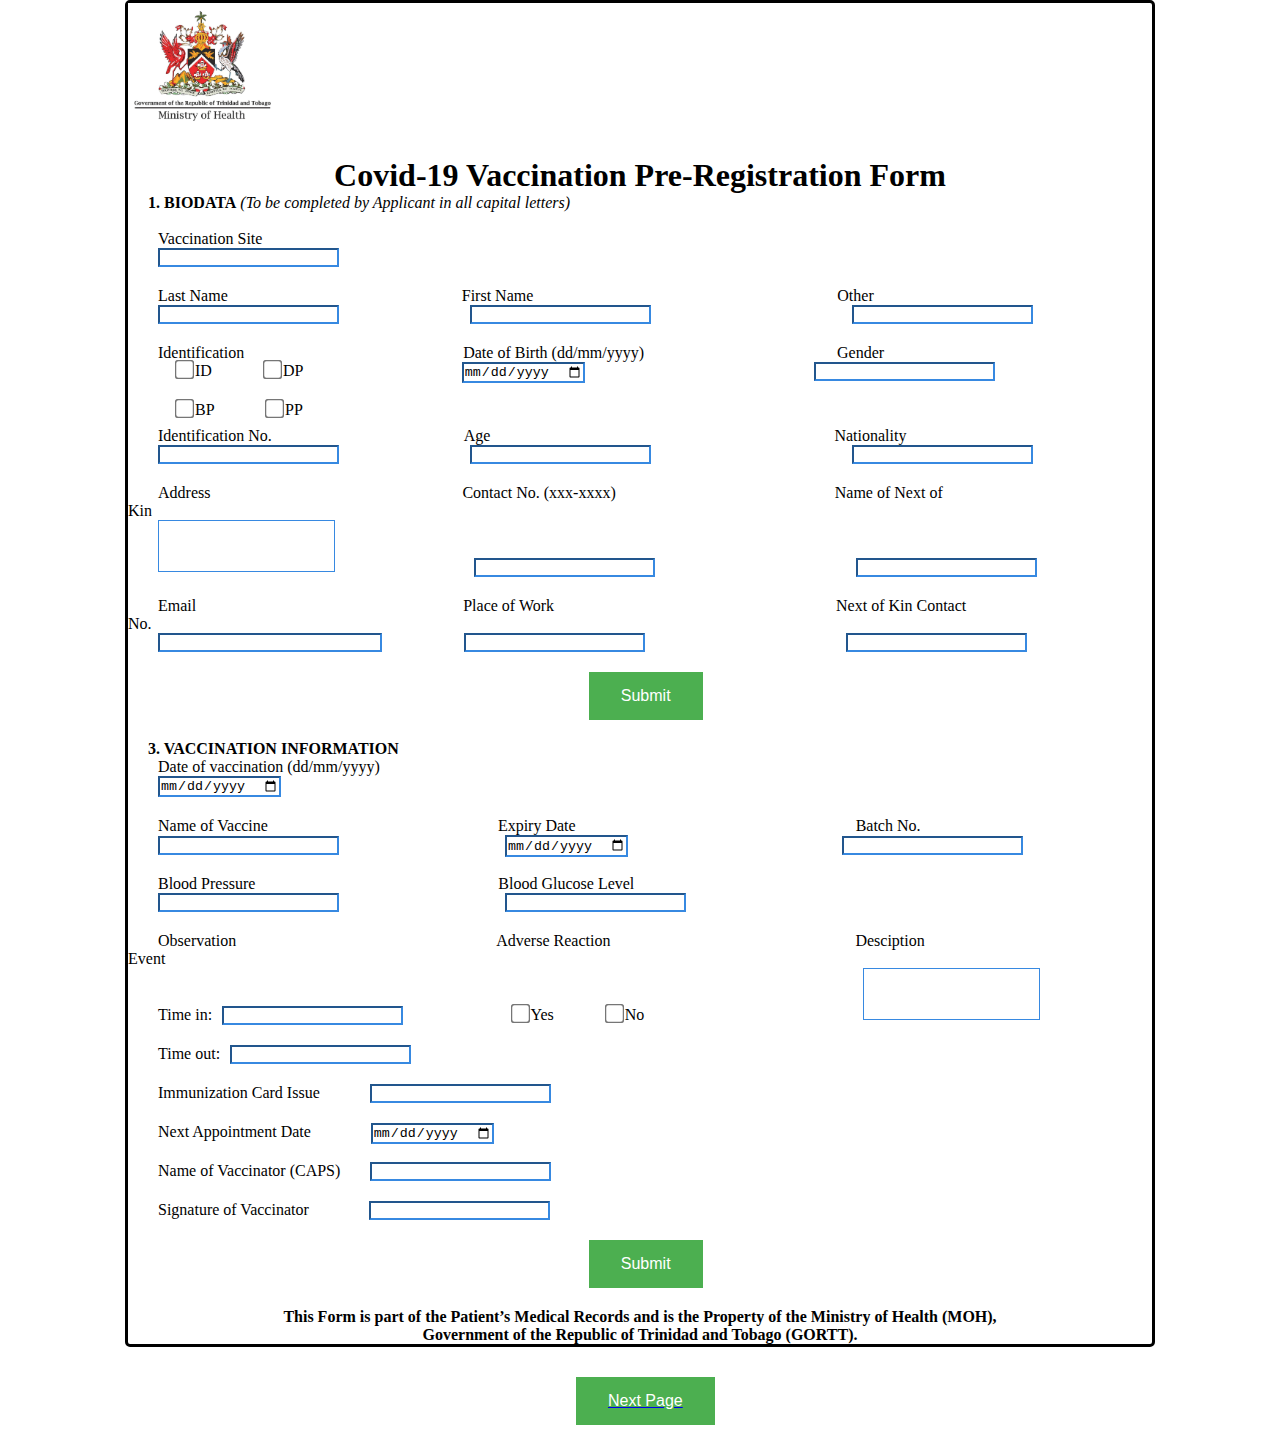
<file: Year 3 Semester 1/Web Programming/Assignments/Assignment 2/index.html>
<!DOCTYPE html>
<html>

<head>
    <title>Covid Vaccine Form</title>
    <meta name="viewport" content="width=device-width, initial-1.0">
    <link rel="stylesheet" href="style.css">
</head>

<body>
    <div class="container">
        <img src="health.jpg">
        <h1>Covid-19 Vaccination Pre-Registration Form</h1>
        <ul>
            <li><b>1. BIODATA</b> <i>(To be completed by Applicant in all capital letters)</i></li><br>
        </ul>

        <form>
            <label>Vaccination Site</label><br>
            <input type="text" name="Vaccination Site" id="Vaccination" required><br>
            <label>Last Name</label> <label>First Name</label> <label id="oth">Other</label><br>
            <input type="text" name="last name" id="last name" required>
            <input type="text" name="first name" id="first name" required>
            <input type="text" name="other" id="other" required> <br>
            <label>Identification</label> <label id="d"> Date of Birth (dd/mm/yyyy)</label> <label id="g">Gender</label><br>
            <input type="checkbox" name=" identification" id="identification"> ID
            <input type="checkbox" name=" identification" id="dp"> DP
            <input type="date" name="date" id="date" required>
            <input type="text" name="gender" id="other2" required> <br>
            <input type="checkbox" name=" identification" id="check"> BP
            <input type="checkbox" name=" identification" id=""> PP <br>
            <label>Identification No.</label> <label id="age">Age</label> <label id="nat">Nationality</label><br>
            <input type="text" name="id no" required>
            <input type="text" name="age " required>
            <input type="text" name="nationality" id="nationality" required><br>
            <label>Address</label> <label id="contact">Contact No. (xxx-xxxx)</label> <label id="kin">Name of Next of Kin</label><br>
            <textarea id="atarea" required></textarea>
            <input type="text" name="contact" id="cont" required>
            <input type="text" name="kin" id="nkin" required>
            <label>Email</label> <label id="work">Place of Work</label> <label id="ckin">Next of Kin Contact No.</label><br>
            <input type="email" id="email" name="email" required>
            <input type="text" name="work" id="wo" required>
            <input type="text" name="kin" id="nkinc" required>


            <!-- <ul>
                <li><b>STOP HERE! DO NOT COMPLETE THE REST OF THE FORM</b></li><br>
            </ul>
            <hr>
            <ul>
                <li><b>FOR OFFICIAL USE ONLY</b></li><br>
            </ul>
            <ul>
                <li><b>2. PRE-VACCINATION SCREENING</b></li><br>
            </ul>

            <table>
                <tr>
                    <th></th>
                    <th>Yes</th>
                    <th>No</th>
                    <th id="third">Details</th>
                </tr>
                <tr>
                    <td>1. Are you well today?</td>
                    <td id="one"><input type="checkbox" id="yes" name="yes"></td>
                    <td id="two"><input type="checkbox" id="no" name="no"></td>
                    <td><input type="text" id="tabletext"></td>
                </tr>
                <tr>
                    <td>2. Do you have any flu-like symptoms? e.g. Runny nose, fever</td>
                    <td id="one"><input type="checkbox" id="yes" name="yes"></td>
                    <td id="two"><input type="checkbox" id="no" name="no"></td>
                    <td><input type="text" id="tabletext"></td>
                </tr>
                <tr>
                    <td>3. Do you have any medical conditions that we should be aware of? e.g. Diabetes Mellitus, Hypertension (If yes, state in details)</td>
                    <td id="one"><input type="checkbox" id="yes" name="yes"></td>
                    <td id="two"><input type="checkbox" id="no" name="no"></td>
                    <td><input type="text" id="tabletext"></td>
                </tr>
                <tr>
                    <td>4. Have you received any other vaccination in the last month? (If yes, state in details)</td>
                    <td id="one"><input type="checkbox" id="yes" name="yes"></td>
                    <td id="two"><input type="checkbox" id="no" name="no"></td>
                    <td><input type="text" id="tabletext"></td>
                </tr>
            </table> -->
            <button>Submit</button></a>
            <ul>
                <li>
                    <b>3. VACCINATION INFORMATION</b>
                </li>
            </ul>

            <form>
                <label>Date of vaccination (dd/mm/yyyy)</label><br>
                <input type="date" id="vaxdate" required><br>
                <label>Name of Vaccine</label><label>Expiry Date</label><label id="bat">Batch No.</label><br>
                <input type="text" id="nvax" required>
                <input type="date" id="exp" required>
                <input type="text" id="batc" required><br>
                <label>Blood Pressure</label> <label id="bgl">Blood Glucose Level</label><br>
                <input type="text" required>
                <input type="text" id="glu" required><br>
                <label>Observation</label><label id="adv">Adverse Reaction</label><label id="desc">Desciption Event</label><br>
                <label>Time in:</label><input type="text" id="in" required>
                <input type="checkbox" id="adve"> Yes
                <input type="checkbox"> No
                <textarea id="tarea"></textarea><br>
                <label>Time out:</label><input type="text" id="in" required><br>
                <label>Immunization Card Issue</label><input type="text" id="ici" required><br>
                <label>Next Appointment Date</label><input type="date" id="nad" required><br><br>
                <label>Name of Vaccinator (CAPS)</label><input type="text" id="nav" required><br>
                <label>Signature of Vaccinator</label><input type="text" id="sav" required><br>
                <button type="submit">Submit</button>
                <p id="p3">This Form is part of the Patient’s Medical Records and is the Property of the Ministry of Health (MOH),<br> Government of the Republic of Trinidad and Tobago (GORTT).</p>
            </form>
        </form>
    </div>
    <a href="Page2.html"><button>Next Page</button></a>
</body>

</html>
</file>
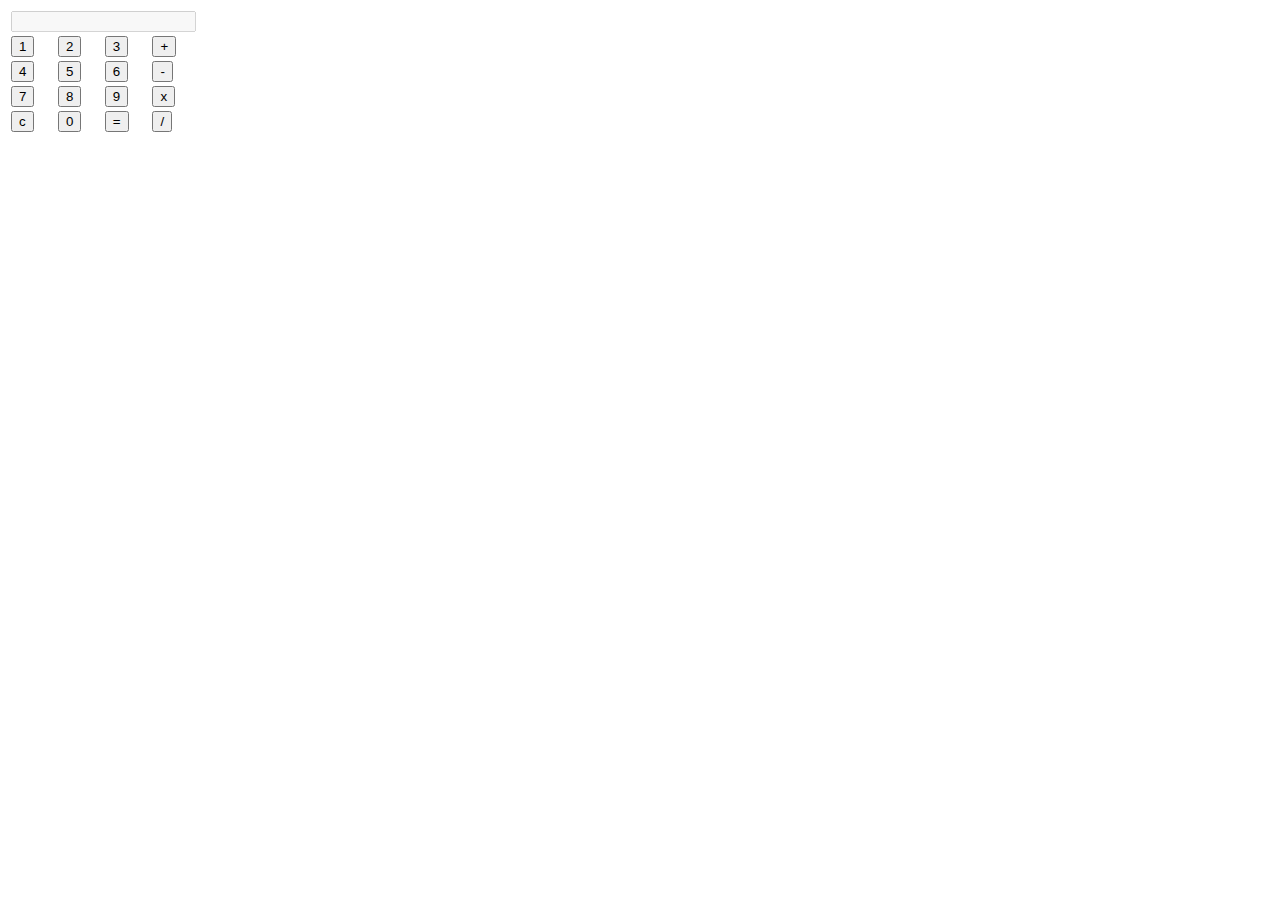
<file: Year 3 Semester 1/Web Programming/Classwork/Calculator.html>
<!DOCTYPE html>

<html>

<body>
    <form name="calculator">
        <table>
            <tr>
                <td colspan="4">
                    <input type="text" name="display" id="display" disabled>
                </td>
            </tr>

            <tr>
                <td>
                    <input type="button" name="one" value="1" onclick="calculator.display.value +='1'">
                </td>
                <td>
                    <input type="button" name="two" value="2" onclick="calculator.display.value +='2'">
                </td>
                <td>
                    <input type="button" name="three" value="3" onclick="calculator.display.value +='3'">
                </td>
                <td>
                    <input type="button" class="operator" value="+" name="plus" onclick="calculator.display.value +='+'">
                </td>
            </tr>

            <tr>
                <td>
                    <input type="button" name="one" value="4" onclick="calculator.display.value +='4'">
                </td>
                <td>
                    <input type="button" name="two" value="5" onclick="calculator.display.value +='5'">
                </td>
                <td>
                    <input type="button" name="three" value="6" onclick="calculator.display.value +='6'">
                </td>
                <td>
                    <input type="button" class="operator" value="-" name="minus" onclick="calculator.display.value +='-'">
                </td>
            </tr>

            <tr>
                <td>
                    <input type="button" name="one" value="7" onclick="calculator.display.value +='7'">
                </td>
                <td>
                    <input type="button" name="two" value="8" onclick="calculator.display.value +='8'">
                </td>
                <td>
                    <input type="button" name="three" value="9" onclick="calculator.display.value +='9'">
                </td>
                <td>
                    <input type="button" class="operator" value="x" name="multiply" onclick="calculator.display.value +='*'">
                </td>
            </tr>

            <tr>
                <td>
                    <input type="button" name="one" value="c" onclick="calculator.display.value =''">
                </td>
                <td>
                    <input type="button" name="two" value="0" onclick="calculator.display.value +='0'">
                </td>
                <td>
                    <input type="button" name="three" value="=" onclick="calculator.display.value =eval(calculator.display.value)">
                </td>
                <td>
                    <input type="button" class="operator" value="/" name="divide" onclick="calculator.display.value +='/'">
                </td>
            </tr>

        </table>

    </form>
</body>

</html>
</file>
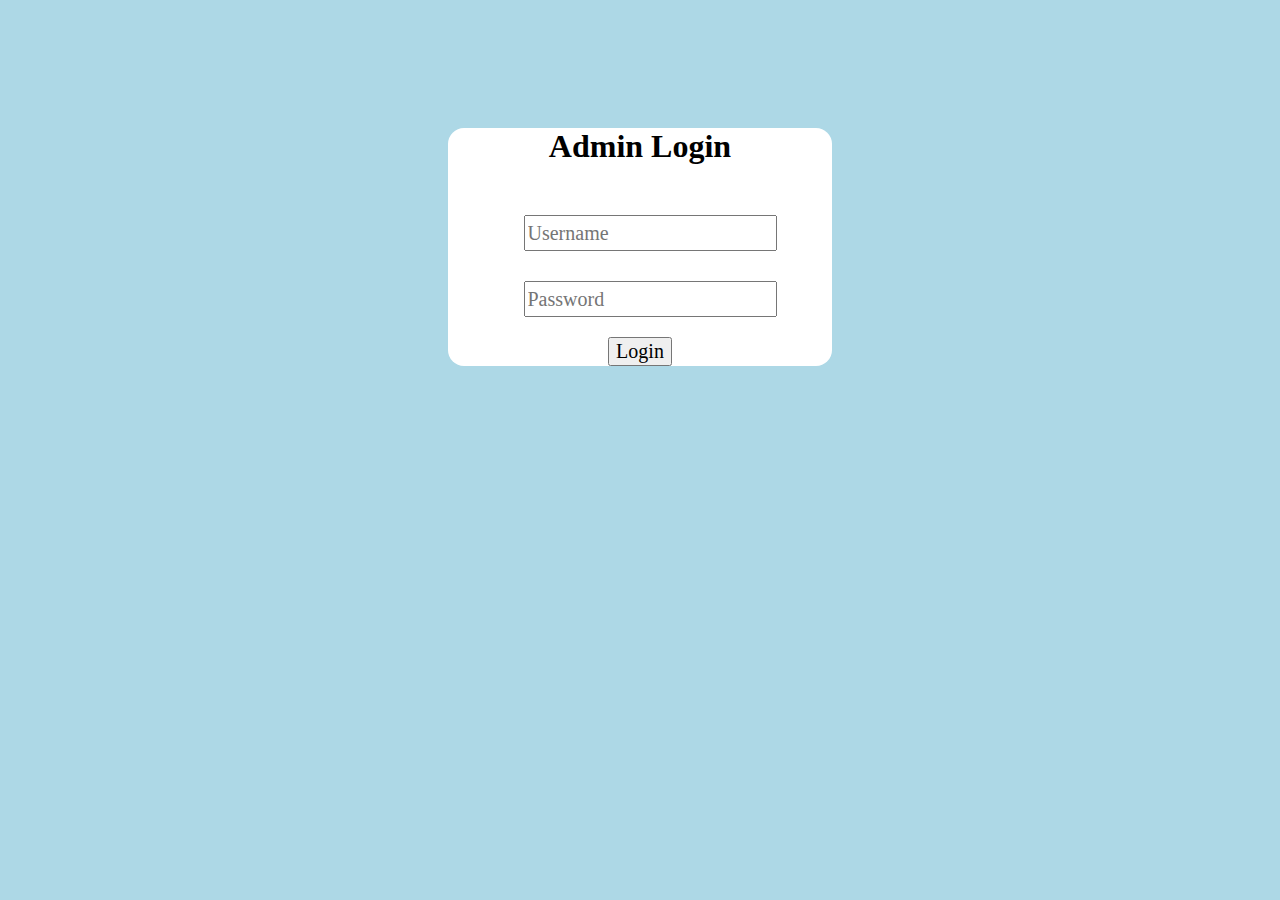
<file: Year 3 Semester 1/Web Programming/WebProg Project/adminLogin.html>
<!doctype html>
<html>

<head>
    <title>Admin Login</title>
    <meta name="viewport" content="width=device-width, initial-scale-1.0">
    <link rel="stylesheet" href="style.css">
</head>

<body>
    <div class="login_container">
        <h1>Admin Login</h1>
        <form>
            <input type="text" name="emp_name" placeholder="Username" required>
            <input type="password" name="emp_password" placeholder="Password" required>
            <input type="submit" name="login" value="Login">
        </form>
    </div>
</body>

</html>
</file>
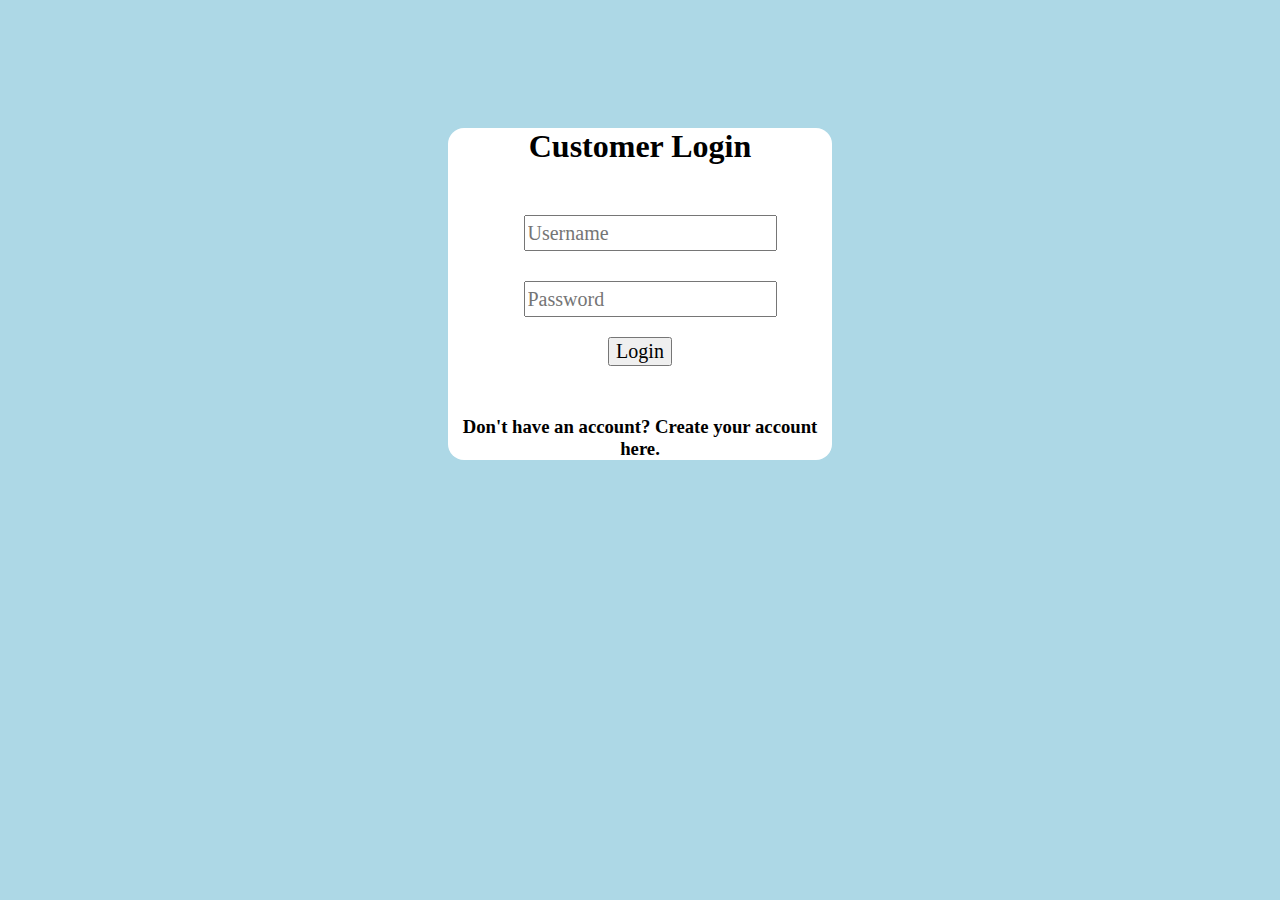
<file: Year 3 Semester 1/Web Programming/WebProg Project/userLogin.html>
<!doctype html>
<html>

<head>
    <title>Customer Login</title>
    <meta name="viewport" content="width=device-width, initial-scale-1.0">
    <link rel="stylesheet" href="style.css">
</head>

<body>
    <div class="login_container">
        <h1>Customer Login</h1>
        <form>
            <input type="text" name="cust_username" placeholder="Username" required>
            <input type="password" name="cust_password" placeholder="Password" required>
            <input type="submit" name="login" value="Login">
        </form>
        <h3>Don't have an account? Create your account here.</h3>
    </div>
</body>

</html>
</file>
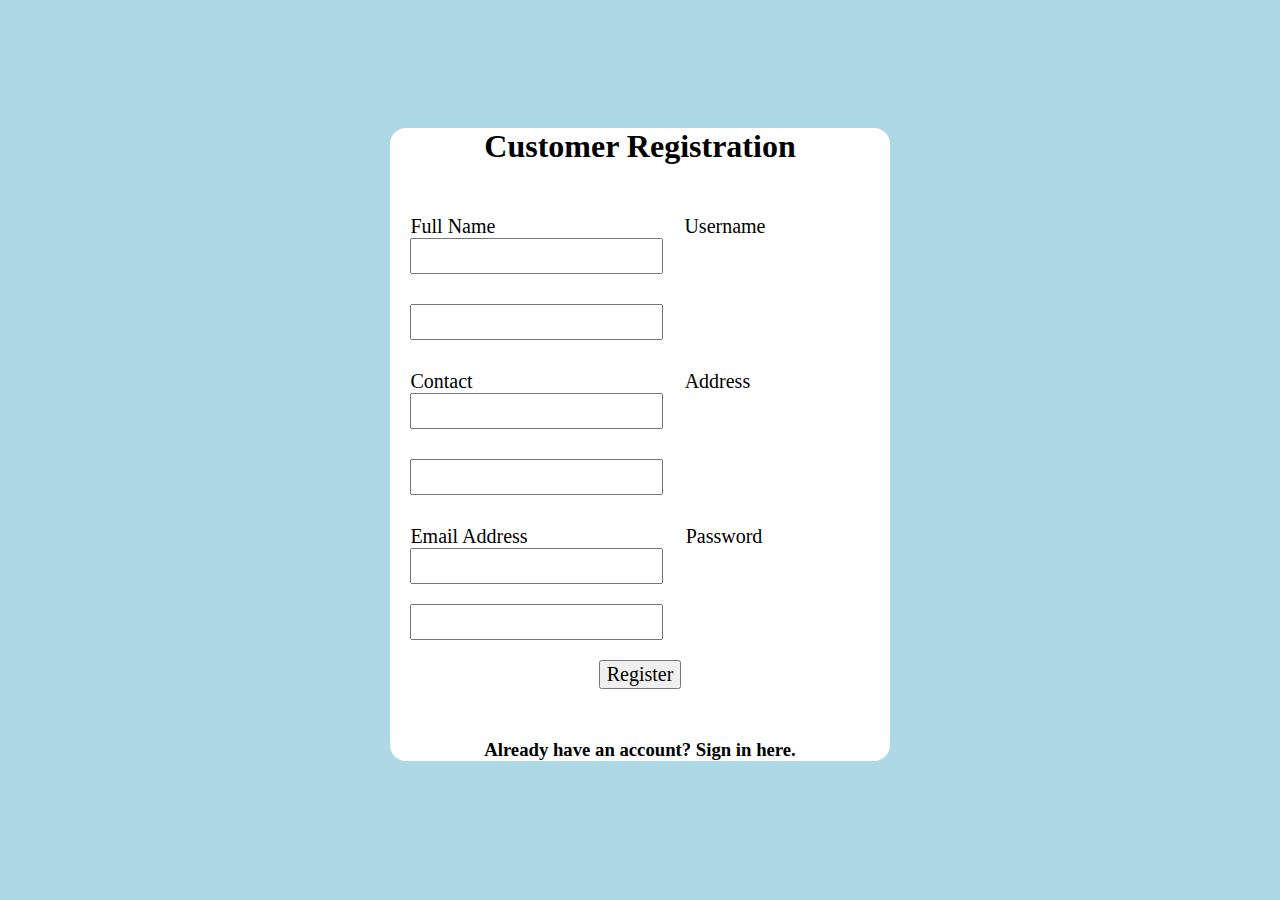
<file: Year 3 Semester 1/Web Programming/WebProg Project/userRegistration.html>
<!doctype html>
<html>

<head>
    <title>Customer Registration</title>
    <meta name="viewport" content="width=device-width, initial-scale-1.0">
    <link rel="stylesheet" href="style.css">
</head>

<body>
    <div class="reg_container">
        <h1>Customer Registration</h1>
        <form>
            <div>
                <label class="nameLabel">Full Name</label>
                <label class="usernameLabel">Username</label>
            </div>
            <div><input type="text" name="cust_name" placeholder="" required>
                <input type="text" name="cust_username" placeholder="" required>
            </div>
            <div>
                <label class="contactLabel">Contact</label>
                <label class="addressLabel">Address</label>
            </div>
            <div>
                <input type="text" name="cust_contact" placeholder="" required>
                <input type="text" name="cust_address" placeholder="" required>
            </div>
            <div>
                <label class="emailLabel">Email Address</label>
                <label class="passwordLabel">Password</label>
            </div>
            <div>
                <input type="email" name="cust_email" placeholder="" required>
                <input type="password" name="cust_password" placeholder="" required>
            </div>
            <input type="submit" name="login" value="Register">
        </form>
        <h3>Already have an account? Sign in here.</h3>
    </div>
</body>

</html>
</file>
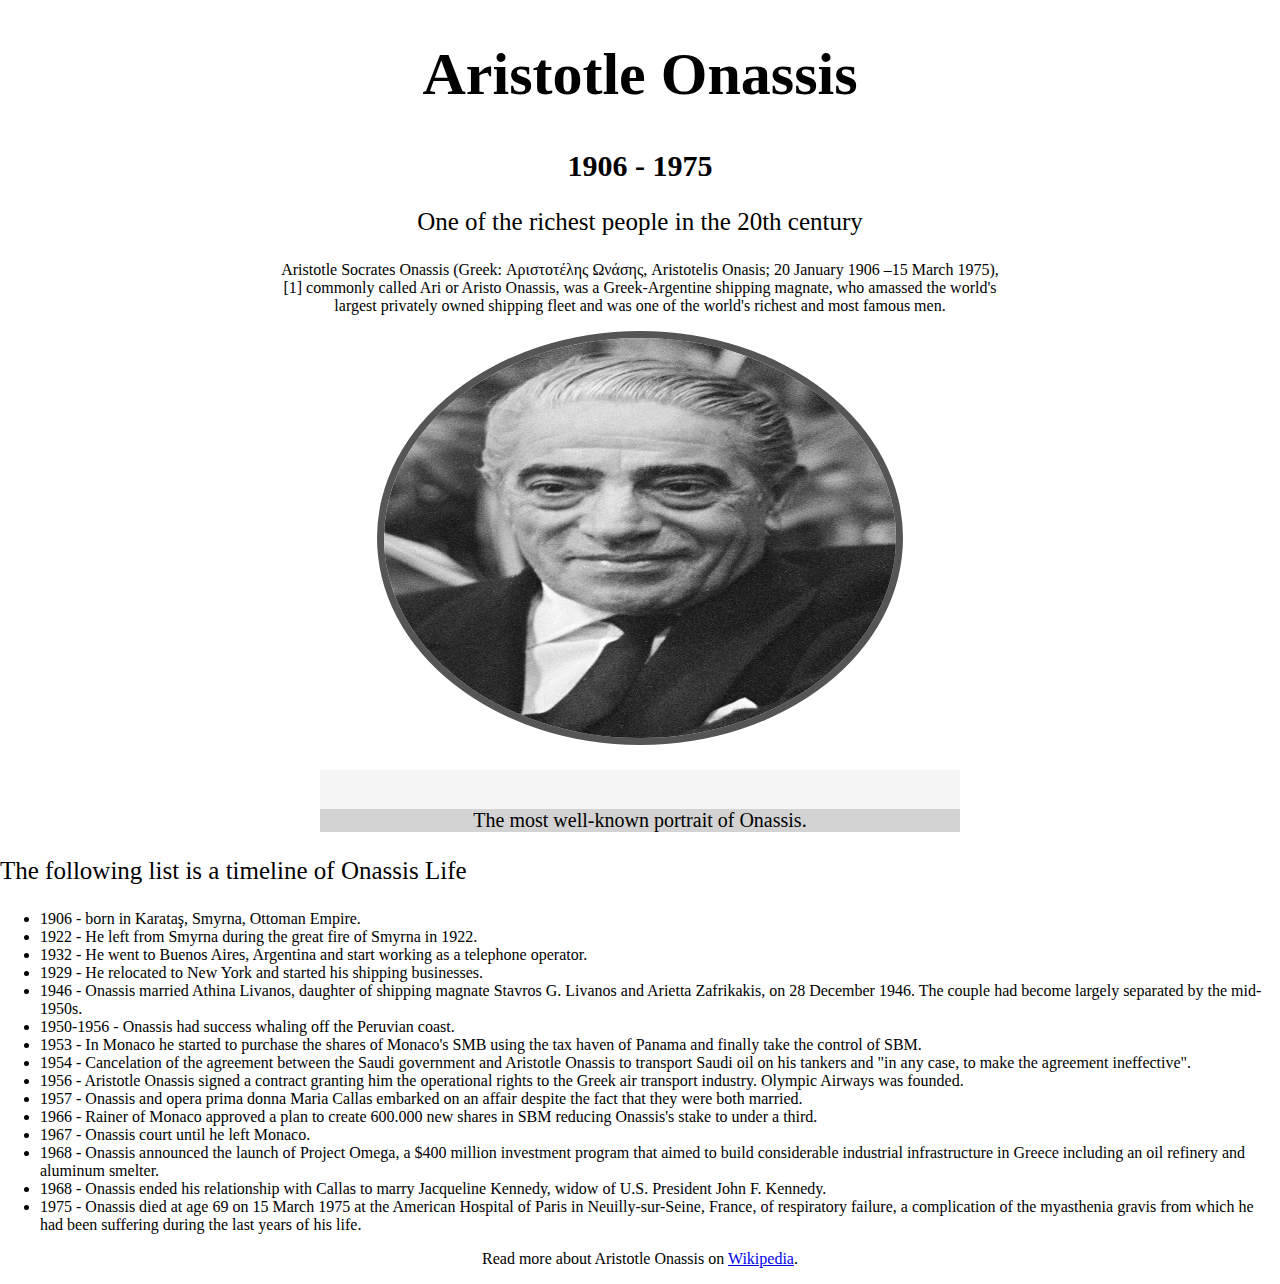
<file: Year 3 Semester 1/Web Programming/Assignments/Assignment 1/Aristotle.html>
<!DOCTYPE html>
<html>

<head>
    <title>Aristotle Onassis</title>
    <meta name="viewport" content="width=device-width, initial-scale=1">
    <link rel="stylesheet" type="text/css" href="style.css">

</head>

<body>
    <h1>Aristotle Onassis</h1>
    <h2>1906 - 1975</h2>
    <h3 class="part-one">One of the richest people in the 20th century</h3>
    <p>Aristotle Socrates Onassis (Greek: Αριστοτέλης Ωνάσης, Aristotelis Onasis; 20 January 1906 –15 March 1975),<br> [1] commonly called Ari or Aristo Onassis, was a Greek-Argentine shipping magnate, who amassed the world's <br> largest privately owned
        shipping fleet and was one of the world's richest and most famous men.</p>

    <img src="aristotle.jpg" class="center-img">

    <div class="container-1">
        <p class="part-three"></p>
    </div>

    <div class="container-2">
        <p>The most well-known portrait of Onassis.</p>
    </div>


    <h3 class="part-two">The following list is a timeline of Onassis Life</h3>
    <ul>
        <li>1906 - born in Karataş, Smyrna, Ottoman Empire.</li>
        <li>1922 - He left from Smyrna during the great fire of Smyrna in 1922.</li>
        <li>1932 - He went to Buenos Aires, Argentina and start working as a telephone operator.</li>
        <li>1929 - He relocated to New York and started his shipping businesses.</li>
        <li>1946 - Onassis married Athina Livanos, daughter of shipping magnate Stavros G. Livanos and Arietta Zafrikakis, on 28 December 1946. The couple had become largely separated by the mid-1950s.</li>
        <li>1950-1956 - Onassis had success whaling off the Peruvian coast.</li>
        <li>1953 - In Monaco he started to purchase the shares of Monaco's SMB using the tax haven of Panama and finally take the control of SBM.</li>
        <li>1954 - Cancelation of the agreement between the Saudi government and Aristotle Onassis to transport Saudi oil on his tankers and "in any case, to make the agreement ineffective".</li>
        <li>1956 - Aristotle Onassis signed a contract granting him the operational rights to the Greek air transport industry. Olympic Airways was founded.</li>
        <li>1957 - Onassis and opera prima donna Maria Callas embarked on an affair despite the fact that they were both married.</li>
        <li>1966 - Rainer of Monaco approved a plan to create 600.000 new shares in SBM reducing Onassis's stake to under a third.</li>
        <li>1967 - Onassis court until he left Monaco.</li>
        <li>1968 - Onassis announced the launch of Project Omega, a $400 million investment program that aimed to build considerable industrial infrastructure in Greece including an oil refinery and aluminum smelter.</li>
        <li>1968 - Onassis ended his relationship with Callas to marry Jacqueline Kennedy, widow of U.S. President John F. Kennedy.</li>
        <li>1975 - Onassis died at age 69 on 15 March 1975 at the American Hospital of Paris in Neuilly-sur-Seine, France, of respiratory failure, a complication of the myasthenia gravis from which he had been suffering during the last years of his life.</li>
    </ul>

    <p>Read more about Aristotle Onassis on <a href="https://en.wikipedia.org/wiki/Aristotle_Onassis">Wikipedia</a>.</p>
</body>

</html>
</file>
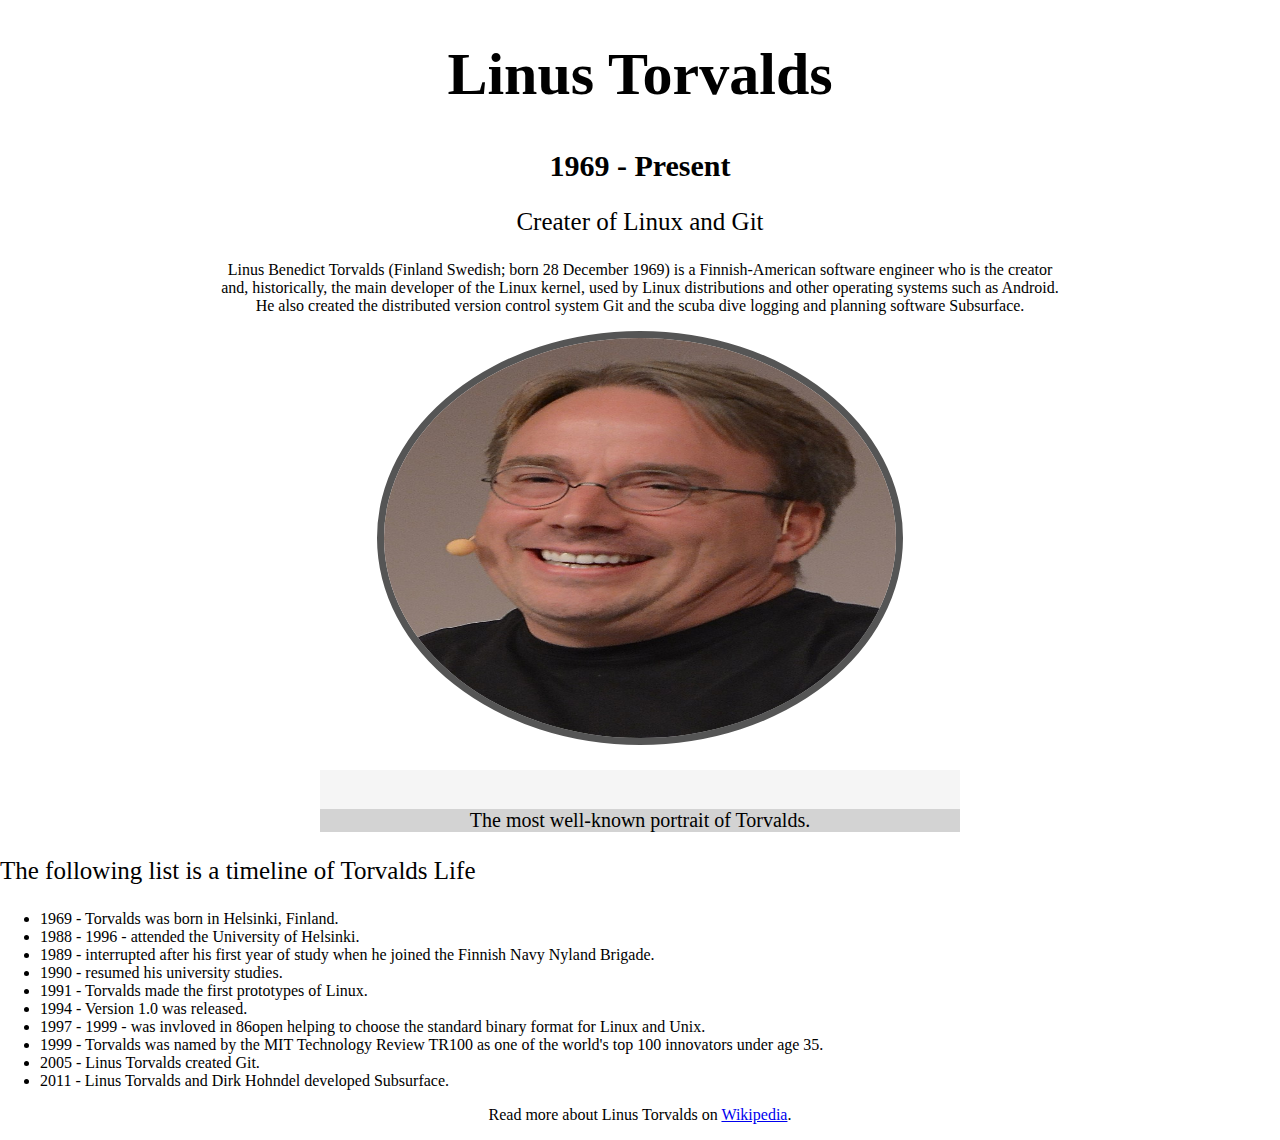
<file: Year 3 Semester 1/Web Programming/Assignments/Assignment 1/Linus.html>
<!DOCTYPE html>
<html>

<head>
    <title>Linus Torvalds</title>
    <meta name="viewport" content="width=device-width, initial-scale=1">
    <link rel="stylesheet" type="text/css" href="style.css">

</head>

<body>
    <h1>Linus Torvalds</h1>
    <h2>1969 - Present</h2>
    <h3 class="part-one">Creater of Linux and Git</h3>
    <p>Linus Benedict Torvalds (Finland Swedish; born 28 December 1969) is a Finnish-American software engineer who is the creator <br> and, historically, the main developer of the Linux kernel, used by Linux distributions and other operating systems such
        as Android.<br> He also created the distributed version control system Git and the scuba dive logging and planning software Subsurface.</p>

    <img src="Linus.jpg" class="center-img">

    <div class="container-1">
        <p class="part-three"></p>
    </div>

    <div class="container-2">
        <p>The most well-known portrait of Torvalds.</p>
    </div>


    <h3 class="part-two">The following list is a timeline of Torvalds Life</h3>
    <ul>
        <li>1969 - Torvalds was born in Helsinki, Finland.</li>
        <li>1988 - 1996 - attended the University of Helsinki.</li>
        <li>1989 - interrupted after his first year of study when he joined the Finnish Navy Nyland Brigade.</li>
        <li>1990 - resumed his university studies.</li>
        <li>1991 - Torvalds made the first prototypes of Linux.</li>
        <li>1994 - Version 1.0 was released.</li>
        <li>1997 - 1999 - was invloved in 86open helping to choose the standard binary format for Linux and Unix.</li>
        <li>1999 - Torvalds was named by the MIT Technology Review TR100 as one of the world's top 100 innovators under age 35.</li>
        <li>2005 - Linus Torvalds created Git.</li>
        <li>2011 - Linus Torvalds and Dirk Hohndel developed Subsurface.</li>
    </ul>

    <p>Read more about Linus Torvalds on <a href="https://en.wikipedia.org/wiki/Linus_Torvalds">Wikipedia</a>.</p>
</body>

</html>
</file>
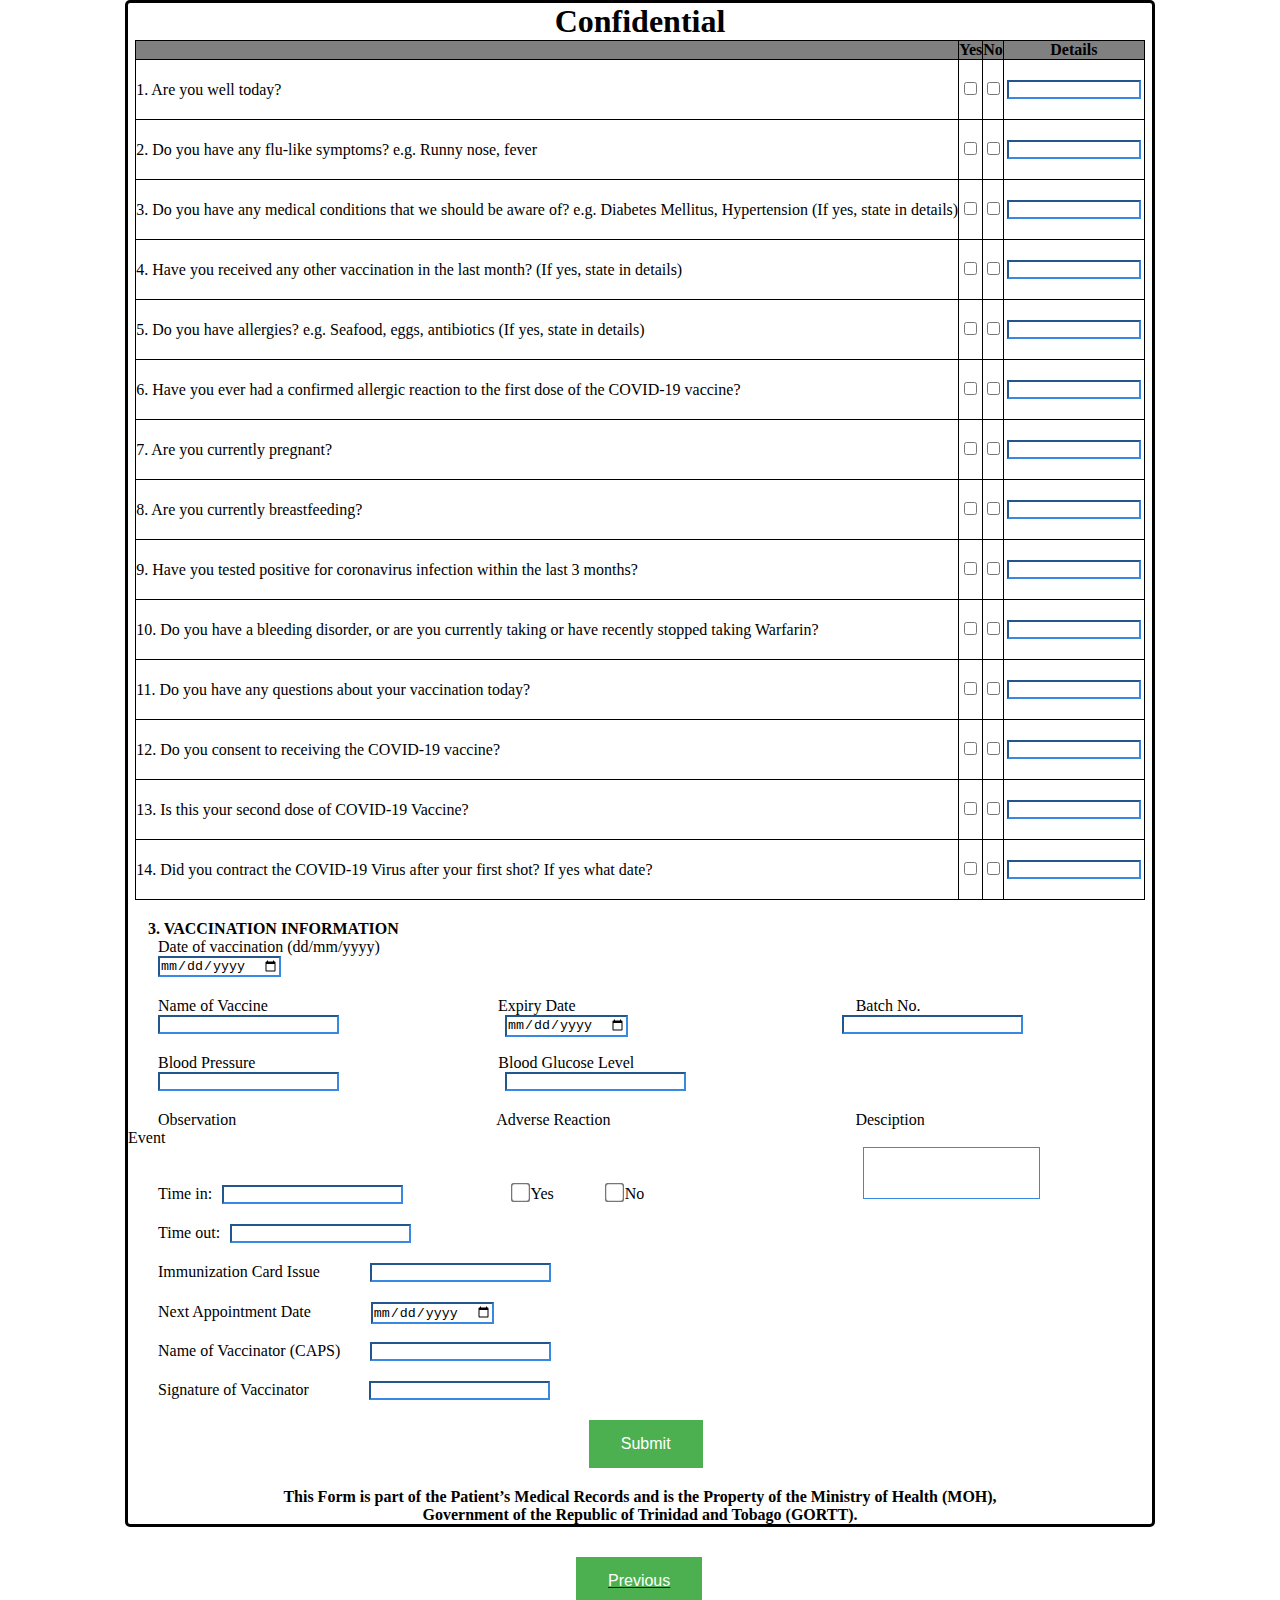
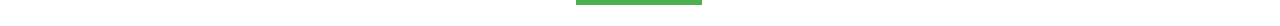
<file: Year 3 Semester 1/Web Programming/Assignments/Assignment 2/Page2.html>
<!DOCTYPE html>
<html>

<head>
    <title>Covid Vaccine Form</title>
    <meta name="viewport" content="width=device-width, initial-1.0">
    <link rel="stylesheet" href="style.css">
</head>

<body>
    <div class="container">
        <h1>Confidential</h1>

        <table>
            <tr>
                <th></th>
                <th>Yes</th>
                <th>No</th>
                <th id="third">Details</th>
            </tr>
            <tr>
                <td>1. Are you well today?</td>
                <td id="one"><input type="checkbox" id="yes" name="yes"></td>
                <td id="two"><input type="checkbox" id="no" name="no"></td>
                <td><input type="text" id="tabletext"></td>
            </tr>
            <tr>
                <td>2. Do you have any flu-like symptoms? e.g. Runny nose, fever</td>
                <td id="one"><input type="checkbox" id="yes" name="yes"></td>
                <td id="two"><input type="checkbox" id="no" name="no"></td>
                <td><input type="text" id="tabletext"></td>
            </tr>
            <tr>
                <td>3. Do you have any medical conditions that we should be aware of? e.g. Diabetes Mellitus, Hypertension (If yes, state in details)</td>
                <td id="one"><input type="checkbox" id="yes" name="yes"></td>
                <td id="two"><input type="checkbox" id="no" name="no"></td>
                <td><input type="text" id="tabletext"></td>
            </tr>
            <tr>
                <td>4. Have you received any other vaccination in the last month? (If yes, state in details)</td>
                <td id="one"><input type="checkbox" id="yes" name="yes"></td>
                <td id="two"><input type="checkbox" id="no" name="no"></td>
                <td><input type="text" id="tabletext"></td>
            </tr>
            <tr>
                <td>5. Do you have allergies? e.g. Seafood, eggs, antibiotics (If yes, state in details)</td>
                <td id="one"><input type="checkbox" id="yes" name="yes"></td>
                <td id="two"><input type="checkbox" id="no" name="no"></td>
                <td><input type="text" id="tabletext"></td>
            </tr>
            <tr>
                <td>6. Have you ever had a confirmed allergic reaction to the first dose of the COVID-19 vaccine? </td>
                <td id="one"><input type="checkbox" id="yes" name="yes"></td>
                <td id="two"><input type="checkbox" id="no" name="no"></td>
                <td><input type="text" id="tabletext"></td>
            </tr>
            <tr>
                <td>7. Are you currently pregnant?</td>
                <td id="one"><input type="checkbox" id="yes" name="yes"></td>
                <td id="two"><input type="checkbox" id="no" name="no"></td>
                <td><input type="text" id="tabletext"></td>
            </tr>
            <tr>
                <td>8. Are you currently breastfeeding?</td>
                <td id="one"><input type="checkbox" id="yes" name="yes"></td>
                <td id="two"><input type="checkbox" id="no" name="no"></td>
                <td><input type="text" id="tabletext"></td>
            </tr>
            <tr>
                <td>9. Have you tested positive for coronavirus infection within the last 3 months?</td>
                <td id="one"><input type="checkbox" id="yes" name="yes"></td>
                <td id="two"><input type="checkbox" id="no" name="no"></td>
                <td><input type="text" id="tabletext"></td>
            </tr>
            <tr>
                <td>10. Do you have a bleeding disorder, or are you currently taking or have recently stopped taking Warfarin?
                </td>
                <td id="one"><input type="checkbox" id="yes" name="yes"></td>
                <td id="two"><input type="checkbox" id="no" name="no"></td>
                <td><input type="text" id="tabletext"></td>
            </tr>
            <tr>
                <td>11. Do you have any questions about your vaccination today?
                </td>
                <td id="one"><input type="checkbox" id="yes" name="yes"></td>
                <td id="two"><input type="checkbox" id="no" name="no"></td>
                <td><input type="text" id="tabletext"></td>
            </tr>
            <tr>
                <td>12. Do you consent to receiving the COVID-19 vaccine?
                </td>
                <td id="one"><input type="checkbox" id="yes" name="yes"></td>
                <td id="two"><input type="checkbox" id="no" name="no"></td>
                <td><input type="text" id="tabletext"></td>
            </tr>
            <tr>
                <td>13. Is this your second dose of COVID-19 Vaccine?
                </td>
                <td id="one"><input type="checkbox" id="yes" name="yes"></td>
                <td id="two"><input type="checkbox" id="no" name="no"></td>
                <td><input type="text" id="tabletext"></td>
            </tr>
            <tr>
                <td>14. Did you contract the COVID-19 Virus after your first shot? If yes what date?
                </td>
                <td id="one"><input type="checkbox" id="yes" name="yes"></td>
                <td id="two"><input type="checkbox" id="no" name="no"></td>
                <td><input type="text" id="tabletext"></td>
            </tr>
        </table>

        <ul>
            <li>
                <b>3. VACCINATION INFORMATION</b>
            </li>
        </ul>

        <form>
            <label>Date of vaccination (dd/mm/yyyy)</label><br>
            <input type="date" id="vaxdate" required><br>
            <label>Name of Vaccine</label><label>Expiry Date</label><label id="bat">Batch No.</label><br>
            <input type="text" id="nvax" required>
            <input type="date" id="exp" required>
            <input type="text" id="batc" required><br>
            <label>Blood Pressure</label> <label id="bgl">Blood Glucose Level</label><br>
            <input type="text" required>
            <input type="text" id="glu" required><br>
            <label>Observation</label><label id="adv">Adverse Reaction</label><label id="desc">Desciption Event</label><br>
            <label>Time in:</label><input type="text" id="in" required>
            <input type="checkbox" id="adve"> Yes
            <input type="checkbox"> No
            <textarea id="tarea"></textarea><br>
            <label>Time out:</label><input type="text" id="in" required><br>
            <label>Immunization Card Issue</label><input type="text" id="ici" required><br>
            <label>Next Appointment Date</label><input type="date" id="nad" required><br><br>
            <label>Name of Vaccinator (CAPS)</label><input type="text" id="nav" required><br>
            <label>Signature of Vaccinator</label><input type="text" id="sav" required><br>
            <button type="submit">Submit</button>
            <p id="p3">This Form is part of the Patient’s Medical Records and is the Property of the Ministry of Health (MOH),<br> Government of the Republic of Trinidad and Tobago (GORTT).</p>
        </form>
    </div>
    <a href="index.html"><button>Previous</button></a>

</body>

</html>
</file>
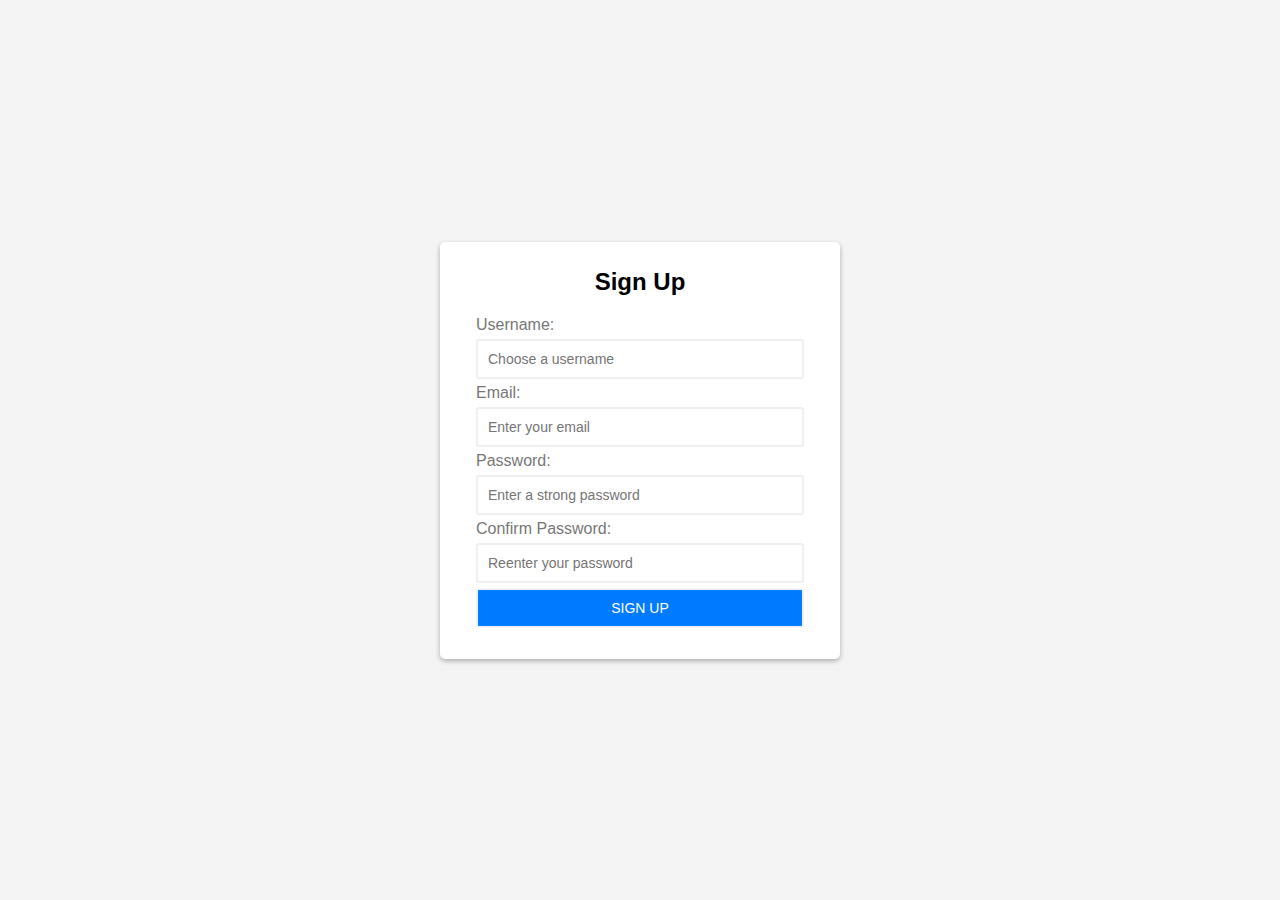
<file: Year 3 Semester 1/Web Programming/Classwork/new/signup.html>
<!DOCTYPE html>
<html>

<head>
    <meta http-equiv="content-type" content="text/html; charset=UTF-8">
    <title>JavaScript Form Validation Demo</title>
    <link rel="stylesheet" href="style.css">
    <meta name="viewport" content="width=device-width, initial-scale=1.0">




</head>

<body>
    <div class="container">
        <form id="signup" class="form">
            <h1>Sign Up</h1>
            <div class="form-field">
                <label for="username">Username:</label>
                <input type="text" name="username" id="username" autocomplete="off" placeholder="Choose a username">
                <small></small>
            </div>

            <div class="form-field">
                <label for="Email">Email:</label>
                <input type="text" name="email" id="email" autocomplete="off" placeholder="Enter your email">
                <small></small>
            </div>

            <div class="form-field">
                <label for="password">Password:</label>
                <input type="password" name="password" id="password" autocomplete="off" placeholder="Enter a strong password">
                <small></small>
            </div>

            <div class="form-field">
                <label for="username">Confirm Password:</label>
                <input type="password" name="confirm-password" id="confirm-password" autocomplete="off" placeholder="Reenter your password">
                <small></small>
            </div>
            <div class="form-field">
                <input type="submit" value="Sign Up" class="btn">
            </div>
        </form>
    </div>

    <script src="javascript/app.js"></script>


</body>

</html>
</file>
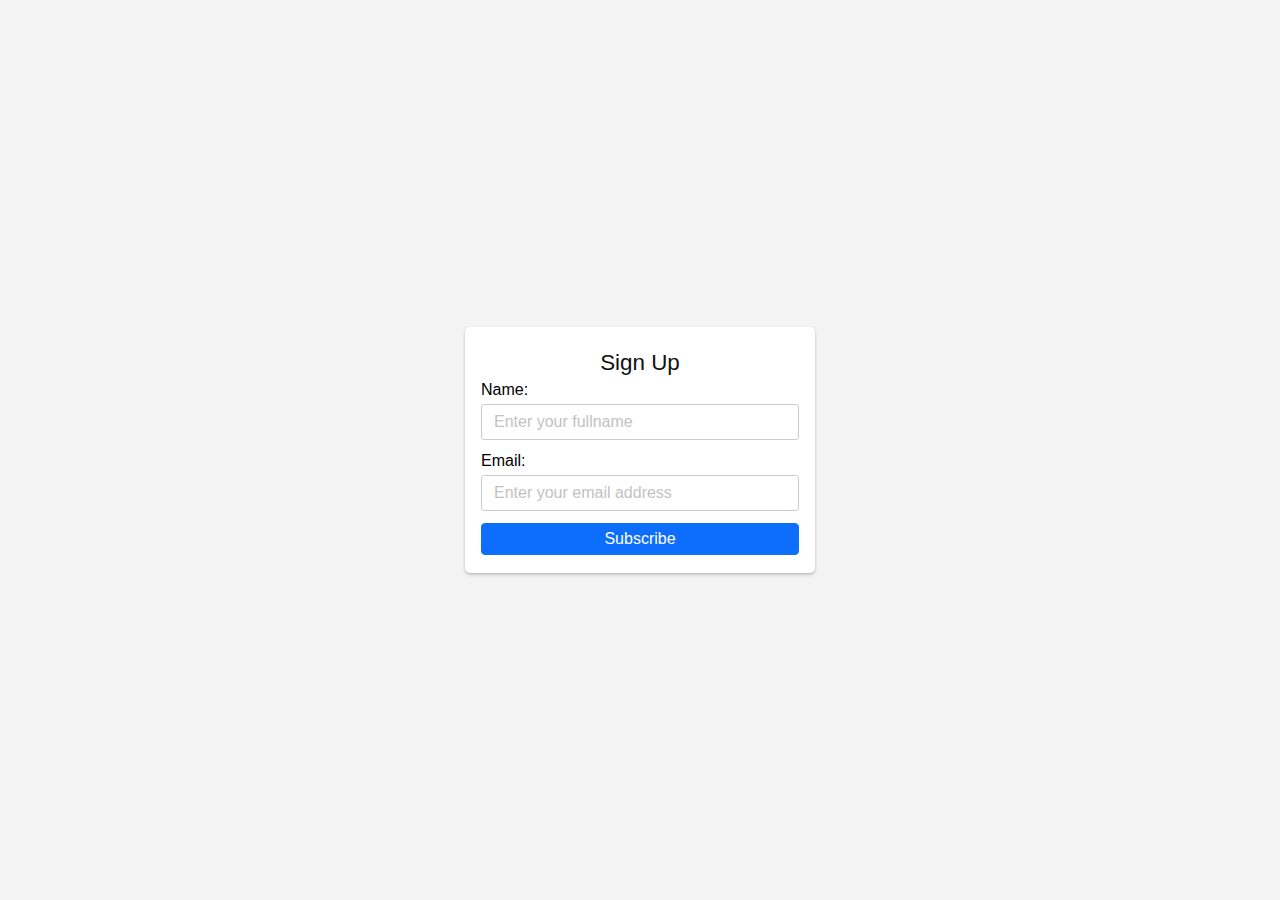
<file: Year 3 Semester 1/Web Programming/Classwork/Signup/signup.html>
<!DOCTYPE html>
<html>

<head>
    <title>JavaScript Form Demo</title>
    <meta name="viewport" content="width=device-width, initial= 1.0">
    <link rel="stylesheet" href="style.css">
</head>

<body>
    <div class="container">
        <form action="signup.html" method="post" id="signup">
            <h1>Sign Up</h1>
            <div class="field">
                <label for="name">Name:</label>
                <input type="text" id="name" name="name" placeholder="Enter your fullname" /><small></small></div>

            <div class="field">
                <label for="email">Email:</label>
                <input type="text" id="email" name="email" placeholder="Enter your email address" /><small></small></div>
            <button type="submit">Subscribe</button>
        </form>
    </div>
    <script src="java/app.js"></script>
</body>

</html>
</file>
<file: Year 3 Semester 1/Web Programming/Assignments/Assignment 2/style.css>
* {
    margin: 0;
    padding: 0;
}

hr {
    border-top: 3px solid black;
    width: 95%;
    margin: 0 auto;
}

body {
    margin: 0;
    padding: 0;
}

img {
    /* float: left; */
    width: 150px;
    height: 150px;
    /* margin-bottom: 40px; */
}

.container {
    margin: auto;
    width: 80%;
    border-radius: 5px;
    border-color: black;
    border-style: solid;
    margin-bottom: 30px;
}

h1 {
    text-align: center;
}

pre {
    font-family: 'Times New Roman', Times, serif;
}

li {
    margin-left: 20px;
    list-style: none;
}

textarea {
    border-color: rgb(55, 137, 225)
}

label {
    position: auto;
    margin-left: 30px;
    margin-right: 200px;
}

input[type="text"] {
    margin-left: 30px;
    margin-right: 97px;
    margin-bottom: 20px;
    border-color: rgb(55, 137, 225);
}

input[type="checkbox"] {
    padding: 3px;
    margin-left: 50px;
    transform: scale(1.5);
    margin-bottom: 12px;
    border-color: rgb(55, 137, 225);
}

input[type="email"] {
    border-color: rgb(55, 137, 225);
}

button {
    background-color: #4CAF50;
    margin-left: 45%;
    display: block;
    margin-bottom: 20px;
    border: none;
    color: white;
    padding: 15px 32px;
    text-align: center;
    text-decoration: none;
    font-size: 16px;
    cursor: pointer;
}

input[type="date"] {
    border-color: rgb(55, 137, 225);
}


/* ---------------IDS-----------------*/


/* page 1 */

#gen {
    margin-left: 230px;
}

#oth {
    margin-left: 100px;
}

#other2 {
    margin-left: 225px;
}

#other {
    margin-left: 100px;
}

#d {
    margin-left: 15px;
}

#g {
    margin-left: -11px;
}

#date {
    margin-left: 155px;
}

#age {
    margin-left: -12px;
}

#nat {
    margin-left: 140px;
}

#nationality {
    margin-left: 100px;
}

#contact {
    margin-left: 48px;
}

#kin {
    margin-left: 15px;
}

#nkin {
    margin-left: 100px;
}

#address {
    margin-left: 30px;
    height: 50px;
}

#work {
    margin-left: 63px;
}

#ckin {
    margin-left: 78px;
}

#nkinc {
    margin-left: 100px;
}

#email {
    margin-left: 30px;
    width: 220px;
}

#wo {
    margin-left: 78px;
}

#yes {
    margin: auto;
    text-align: center;
    transform: scale(1);
}

#no {
    margin: auto;
    text-align: center;
    transform: scale(1);
    margin-left: 4px;
}

#third {
    width: 140px
}

#p3 {
    text-align: center;
    margin-top: 20px;
    font-size: 16px;
    font-weight: bold;
}

#tabletext {
    width: 93%;
    margin-top: 20px;
    margin-left: 3px;
}

#atarea {
    resize: none;
    height: 50px;
    margin-left: 30px;
}

#cont {
    margin-left: 135px;
}


/* page 1 end */


/* page 2 */

#vaxdate {
    margin-left: 30px;
    margin-bottom: 20px;
}

#bat {
    margin-left: 80px;
}

#exp {
    margin-left: 65px;
}

#batc {
    margin-left: 210px;
}

#desc {
    margin-left: 45px;
}

#bgl {
    margin-left: 39px;
}

#glu {
    margin-left: 65px;
}

#adv {
    margin-left: 60px;
}

#in {
    margin-left: -190px;
}

#adve {
    margin-left: 10px;
}

#tarea {
    resize: none;
    height: 50px;
    margin-left: 215px;
}

#ici {
    margin-left: -150px;
}

#nad {
    margin-left: -140px;
}

#nav {
    margin-left: -170px;
}

#sav {
    margin-left: -140px;
}


/* page 2 */


/* ---------- Table ---------- */

table {
    margin: auto;
    margin-bottom: 20px;
}

th {
    background-color: grey
}

#one {
    text-align: center;
    vertical-align: middle;
}


/* td {
    text-align: center;
} */

table,
th,
td {
    border: 1px black solid;
    border-collapse: collapse;
}
</file>
<file: Year 3 Semester 1/Web Programming/WebProg Project/style.css>
body {
    margin: 0;
    padding: 0;
    background-color: lightblue;
}


/*------------------------- h tags ------------------------*/

h1 {
    text-align: center;
    /* margin-top: 100px; */
    margin-bottom: 50px;
}

h3 {
    text-align: center;
    margin-top: 50px;
}


/*------------------------- h tags ------------------------*/


/*------------------------- label classes ------------------------*/

.nameLabel {
    font-size: 20px;
    font-family: times, "Times New Roman";
    margin-left: 20px;
}

.usernameLabel {
    font-size: 20px;
    font-family: times, "Times New Roman";
    margin-left: 185px;
}

.contactLabel {
    font-size: 20px;
    font-family: times, "Times New Roman";
    margin-left: 20px;
}

.addressLabel {
    font-size: 20px;
    font-family: times, "Times New Roman";
    margin-left: 208px;
}

.emailLabel {
    font-size: 20px;
    font-family: times, "Times New Roman";
    margin-left: 20px;
}

.passwordLabel {
    font-size: 20px;
    font-family: times, "Times New Roman";
    margin-left: 154px;
}


/*------------------------- label classes ------------------------*/


/*------------------------- div tags ------------------------*/

.login_container {
    margin: auto;
    margin-top: 10%;
    width: 30%;
    background-color: white;
    text-align: center;
    height: 10%;
    border-radius: 1pc;
}

.reg_container {
    margin: auto;
    margin-top: 10%;
    width: 39%;
    background-color: white;
    /* text-align: center; */
    height: 10%;
    border-radius: 1pc;
}


/*------------------------- div tags ------------------------*/


/*------------------------- input fields (Customer Login) ------------------------*/

input[type="text"] {
    height: 30px;
    font-family: times, "Times New Roman";
    font-size: 20px;
    margin-bottom: 30px;
    margin-left: 20px;
}

input[type="password"] {
    height: 30px;
    font-family: times, "Times New Roman";
    font-size: 20px;
    margin-bottom: 20px;
    margin-left: 20px;
}

input[type="email"] {
    height: 30px;
    font-family: times, "Times New Roman";
    font-size: 20px;
    margin-bottom: 20px;
    margin-left: 20px;
}

input[type="submit"] {
    font-family: "Times New Roman";
    font-size: 20px;
    display: block;
    margin: auto;
}


/*------------------------- input fields (Customer Login) ------------------------*/


/*------------------------- input fields (Customer Registration) ------------------------*/
</file>
<file: Year 3 Semester 1/Web Programming/Assignments/Assignment 1/style.css>
body {
    margin: 0;
    padding: 0;
}

.center-img {
    border: 7px solid #555;
    width: 40%;
    height: 400px;
    border-radius: 50%;
    display: block;
    margin-left: auto;
    margin-right: auto;
}

h1 {
    text-align: center;
    font-size: 60px;
}

h2 {
    text-align: center;
    font-size: 30px;
}

h3 {
    text-align: center;
    font-weight: 400;
}

p {
    text-align: justify;
    text-align-last: center
    /* text-justify: inter-word; */
}

.part-one {
    text-align: center;
    font-size: 25px;
}

.part-two {
    text-align: left;
    font-size: 25px;
}

.part-three {
    text-align: center;
    font-size: 25px;
    color: #F5F5F5;
}

.part-four {
    text-align: left;
}

.container-1 {
    display: block;
    margin-left: auto;
    margin-right: auto;
    background-color: #F5F5F5;
    width: 50%;
    height: 20px;
    margin-top: 20px;
    padding-bottom: 20px;
}

.container-2 {
    margin-top: -21px;
    text-align: center;
    display: block;
    margin-left: auto;
    margin-right: auto;
    background-color: lightgrey;
    width: 50%;
    font-size: 20px;
}
</file>
<file: Year 3 Semester 1/Web Programming/Classwork/new/style.css>
* {
    margin: 0;
    padding: 0;
    box-sizing: border-box;
}

body {
    font-family: 'Open Sans', sans-serif;
    font-size: 16px;
    background-color: #f4f4f4;
    display: flex;
    flex-direction: column;
    justify-content: center;
    align-items: center;
    min-height: 100vh;
    margin: 0;
}

.container {
    background-color: #fff;
    padding: 1em;
    border-radius: 5px;
    box-shadow: 0 2px 5px rgba(0, 0, 0, 0.3);
    width: 400px;
}

.form {
    padding: 10px 20px;
}

.form h1 {
    font-size: 1.5em;
    text-align: center;
    margin-bottom: 20px;
}

.form-field {
    margin-bottom: 5px;
}

.form-field label {
    display: block;
    color: #777;
    margin-bottom: 5px;
}

.form-field input {
    border: solid 2px #f0f0f0;
    border-radius: 3px;
    padding: 10px;
    margin-bottom: 5px;
    font-size: 14px;
    display: block;
    width: 100%;
}

.form-field input:focus {
    outline: none;
}

.form-field.error input {
    border-color: var(--error-color);
}

.form-field.success input {
    border-color: var(--success-color);
}

.form-field small {
    color: var(--error-color);
}


/* button */

.btn {
    width: 100%;
    padding: 3%;
    background: #007bff;
    border-bottom: 2px solid #007bff;
    border-top-style: none;
    border-right-style: none;
    border-left-style: none;
    color: #fff;
    text-transform: uppercase;
}

.btn:hover {
    background: #0069d9;
    cursor: pointer;
}

.btn:focus {
    outline: none;
}
</file>
<file: Year 3 Semester 1/Web Programming/Classwork/Signup/style.css>
* {
    margin: 0;
    padding: 0;
    box-sizing: border-box;
}

body {
    font-family: -apple-system, BlinkMacSystemFont, "Segoe UI", Roboto, Oxygen, Ubuntu, Cantarell, "Open Sans", "Helvetica Neue", sans-serif;
    font-size: 1rem;
    background-color: #f4f4f4;
    display: flex;
    align-items: center;
    justify-content: center;
    min-height: 100vh;
}

.container {
    background-color: #fff;
    border-radius: 5px;
    box-shadow: rgba(50, 50, 93, 0.25) 0px 2px 5px -1px, rgba(0, 0, 0, 0.3) 0px 1px 3px -1px;
    width: 350px;
}

form {
    max-width: 400px;
    margin: 10px auto;
    padding: 0.5rem 1rem;
}

form h1 {
    padding: 5px 0;
    font-size: 1.4rem;
    font-weight: normal;
    text-align: center;
    color: #111;
}

.field {
    margin-bottom: 0.75rem;
}

.field small {
    color: #dc3545;
}

label {
    display: inline-block;
    margin-bottom: 5px;
    vertical-align: top;
    width: 100%;
}


/* input, textarea */

input,
textarea,
select {
    border: solid 1px #ccc;
    border-radius: 3px;
    display: inline-block;
    padding: 0.5rem 0.75rem;
    width: 100%;
    font-family: inherit;
    font-size: 1rem;
}

input::placeholder {
    color: #c2c2c2;
}

input:focus,
textarea:focus,
select:focus {
    outline: none;
    box-shadow: 0 0 0 2pt rgb(49, 132, 253, 0.5);
}

input[disabled],
textarea[disabled] {
    background-color: #f5f5f5;
    box-shadow: none;
    color: #7a7a7a;
    cursor: not-allowed;
}


/* input error */

input.error,
textarea.error,
select.error {
    border-color: #dc3545;
}

input.error:focus,
textarea.error:focus,
select.error:focus {
    box-shadow: 0 0 0 0.25rem rgb(220 53 69 / 25%);
}


/* input success */

input.success,
textarea.success,
select.success {
    border-color: #198754;
}

input.success:focus,
textarea.success:focus {
    box-shadow: 0 0 0 0.25rem rgb(25 135 84 / 25%);
}


/* button */

button {
    background: #0d6efd;
    width: 100%;
    color: #fff;
    border-radius: 0.25rem;
    font-size: 1rem;
    font-weight: 400;
    border: 1px solid #0d6efd;
    transition: color 0.15s ease-in-out, background-color 0.15s ease-in-out, border-color 0.15s ease-in-out, box-shadow 0.15s ease-in-out;
    text-align: center;
    padding: 0.375rem 0.75rem;
}

button:hover {
    background: #0b5ed7;
    border-color: #0a58ca;
    cursor: pointer;
}

button:focus {
    outline: none;
    color: #fff;
    background-color: #0b5ed7;
    border-color: #0a58ca;
    box-shadow: 0 0 0 0.25rem rgb(49 132 253 / 50%);
}


/* radio  & checkbox*/

label.radio,
label.checkbox {
    width: auto;
    cursor: pointer;
    display: inline-block;
    position: relative;
    border-radius: 5px;
}

.stack label.radio,
.stack label.checkbox {
    display: block;
    margin-left: auto;
}

.radio+.radio,
.checkbox+.checkbox {
    margin-left: 1rem;
}

input[type="checkbox"],
input[type="radio"] {
    vertical-align: baseline;
    width: auto;
}


/* vertical form */

.vertical label,
.vertical input,
.vertical textarea {
    display: block;
    width: 100%;
}


/* horizontal form */

.horizontal .field {
    display: grid;
    grid-template-columns: 20% 1fr;
    gap: 1rem 1rem;
    align-items: center;
    margin-bottom: 1rem;
}

.horizontal .field label {
    grid-column: 1 / 2;
    text-align: left;
}

.horizontal .field label.radio,
.horizontal .field label.checkbox {
    grid-column: 2 / 3;
    text-align: left;
}

.horizontal .field input,
.horizontal .field button,
.horizontal .field small {
    grid-column: 2 / 3;
}


/* Utility classes*/

.half {
    width: 50%;
}

.quarter {
    width: 25%;
}

.full {
    width: 100%;
}

.error {
    color: #dc3545;
}
</file>
